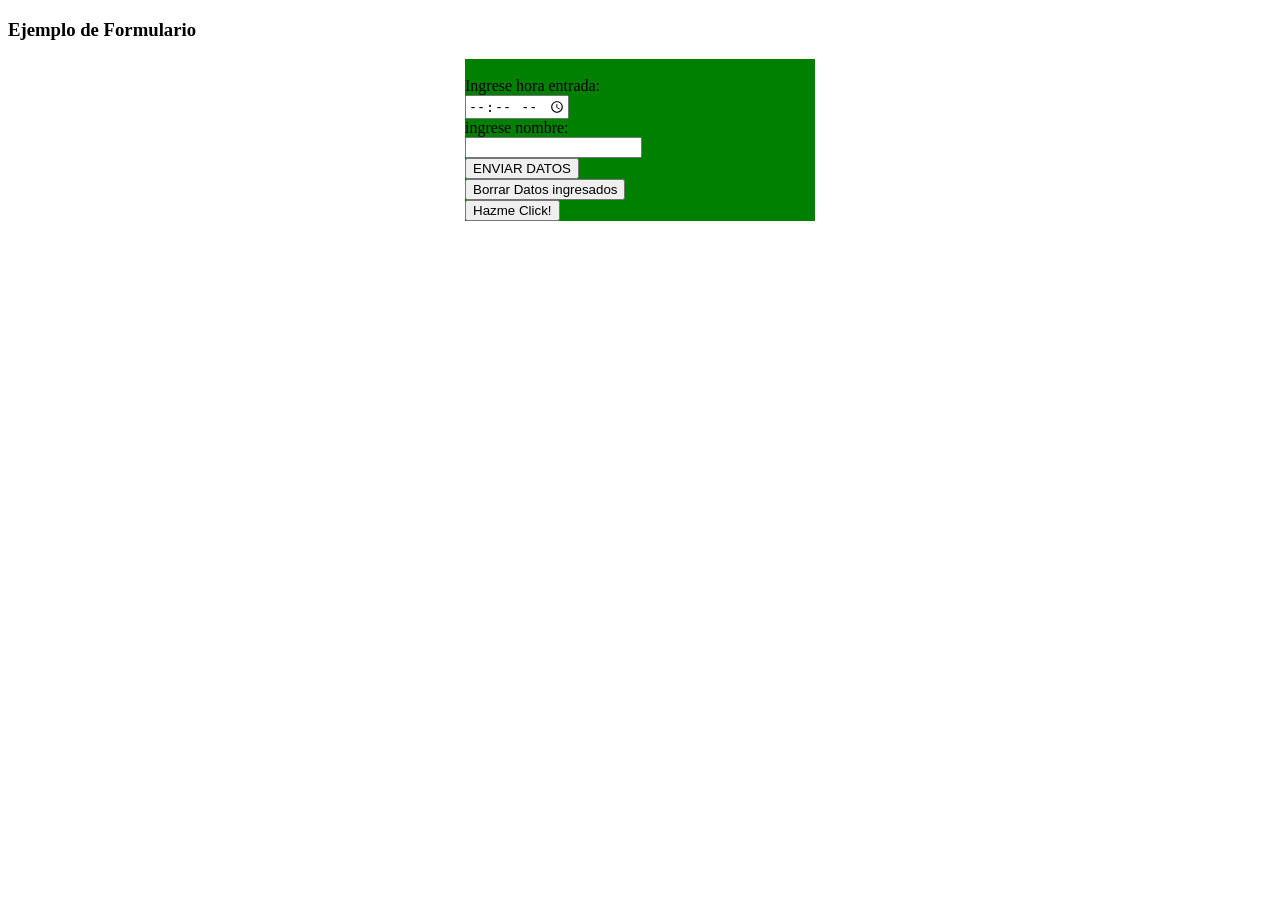
<file: index.html>
<!DOCTYPE html>
<html>
	<head>
		<meta charset="utf-8">
		<title>Ejemplo de Formulario</title>
		<link rel="stylesheet" href="CSS/estilos.css" >
	</head>
	<body>
		<h3>Ejemplo de Formulario</h3>
		
		<form name="mi_formulario" actio="#" method="get">
		<br>
		Ingrese hora entrada:<br>
			<input type="time" name="hora_emp" min="08:00" max="12:00"><br>
			
			ingrese nombre:<br>
			<input type="text" name="nbre" autocomplete="on" required><br>
			
			<input type="submit" value="ENVIAR DATOS">
			<br>
			<input type="reset" value="Borrar Datos ingresados">
			<br>
			<input type="button" name="mi_boton" onclick="alert('Hola gente linda!');" value="Hazme Click!">
		</form>
	</body>
</html>
</file>
<file: CSS/estilos.css>
form{
	background-color: green;
	margin:0 auto;
	width: 350px;
}
</file>
